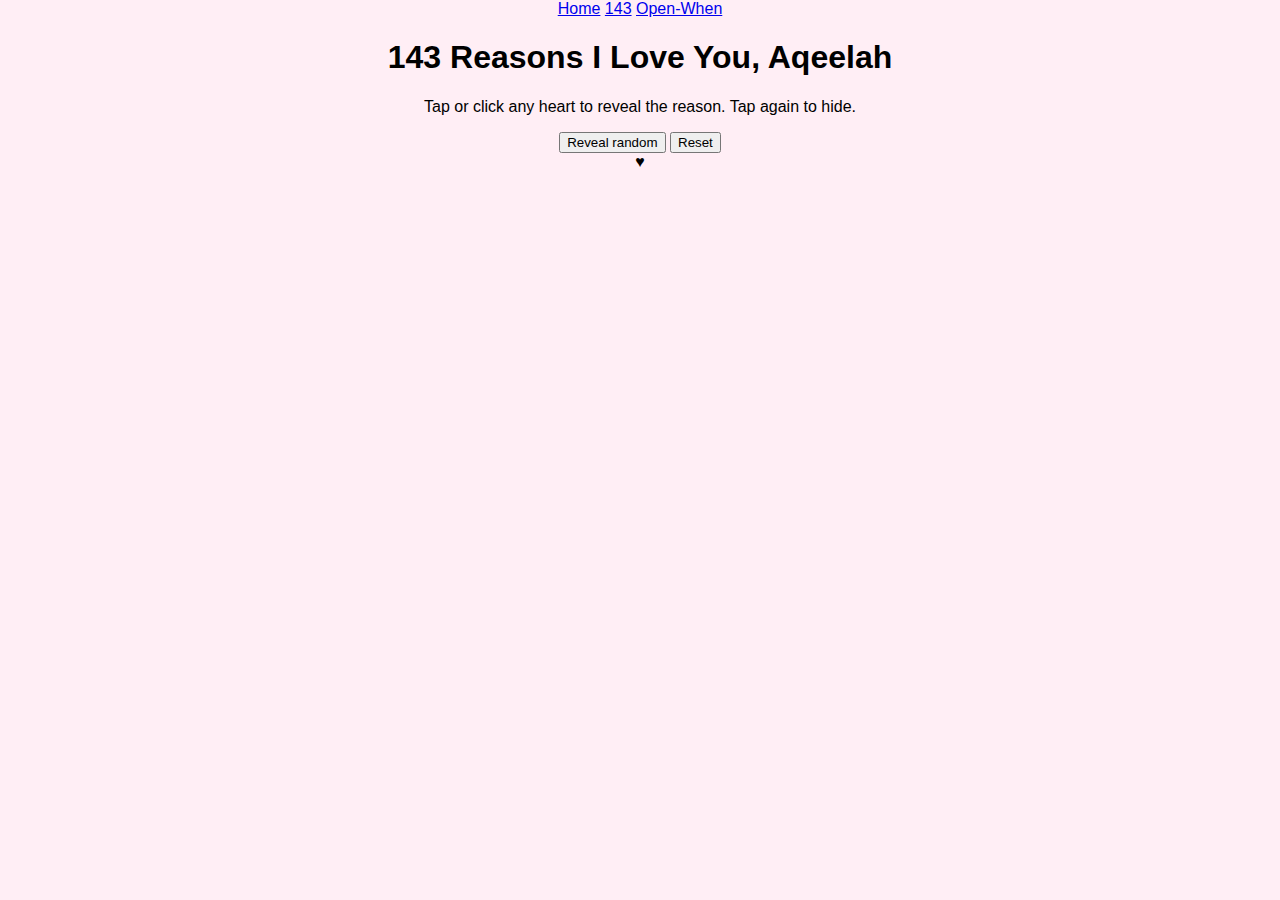
<file: 143.html>
<!doctype html>
<html lang="en">
<head>
  <meta charset="utf-8" />
  <meta name="viewport" content="width=device-width,initial-scale=1" />
  <title>Aqeelah — 143 Reasons</title>
  <link rel="stylesheet" href="styles.css?v=4">
</head>
<body>
  <header class="topbar">
    <a class="navlink" href="index.html">Home</a>
    <a class="navlink active" href="143.html">143</a>
    <a class="navlink" href="openwhen.html">Open-When</a>
  </header>

  <main class="container">
    <h1 class="page-title">143 Reasons I Love You, Aqeelah</h1>
    <p class="hint">Tap or click any heart to reveal the reason. Tap again to hide.</p>

    <div class="controls">
      <button id="revealRandom" class="btn">Reveal random</button>
      <button id="resetHearts" class="btn ghost">Reset</button>
    </div>

    <div id="heartsGrid" class="hearts-grid" aria-label="143 hearts"></div>

    <div class="footer">♥</div>
  </main>

  <script src="script.js?v=4"></script>
</body>
</html>
</file>
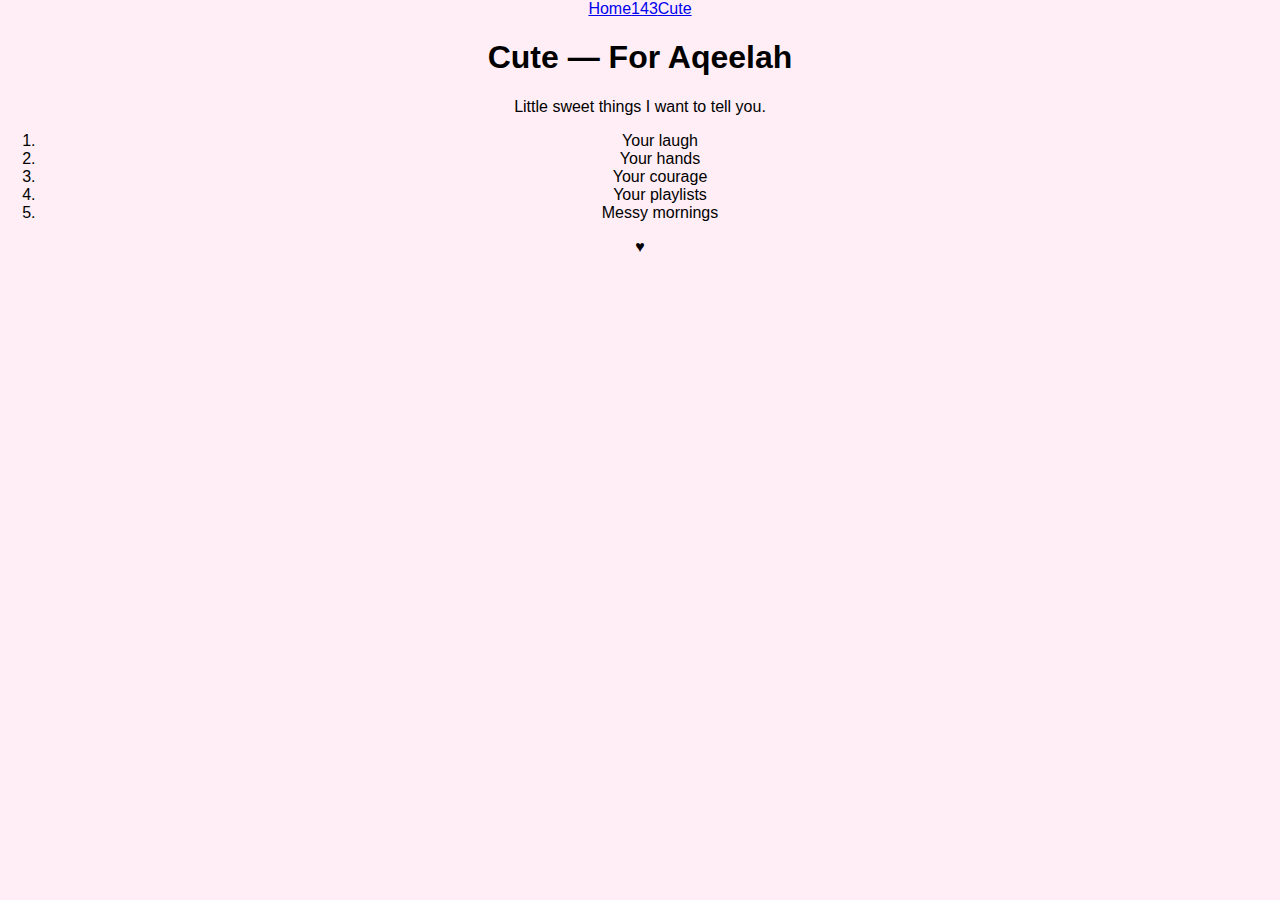
<file: cute.html>
<!doctype html><html lang="en"><head><meta charset="utf-8"><meta name="viewport" content="width=device-width,initial-scale=1"><title>Cute — Aqeelah</title><link rel="stylesheet" href="styles.css"></head><body><header class="topbar"><a class="navlink" href="index.html">Home</a><a class="navlink" href="143.html">143</a><a class="navlink active" href="cute.html">Cute</a></header><main class="container"><h1 class="page-title">Cute — For Aqeelah</h1><p class="hint">Little sweet things I want to tell you.</p><div class="small-card"><ol><li>Your laugh</li><li>Your hands</li><li>Your courage</li><li>Your playlists</li><li>Messy mornings</li></ol></div><div class="footer">♥</div></main></body></html>
</file>
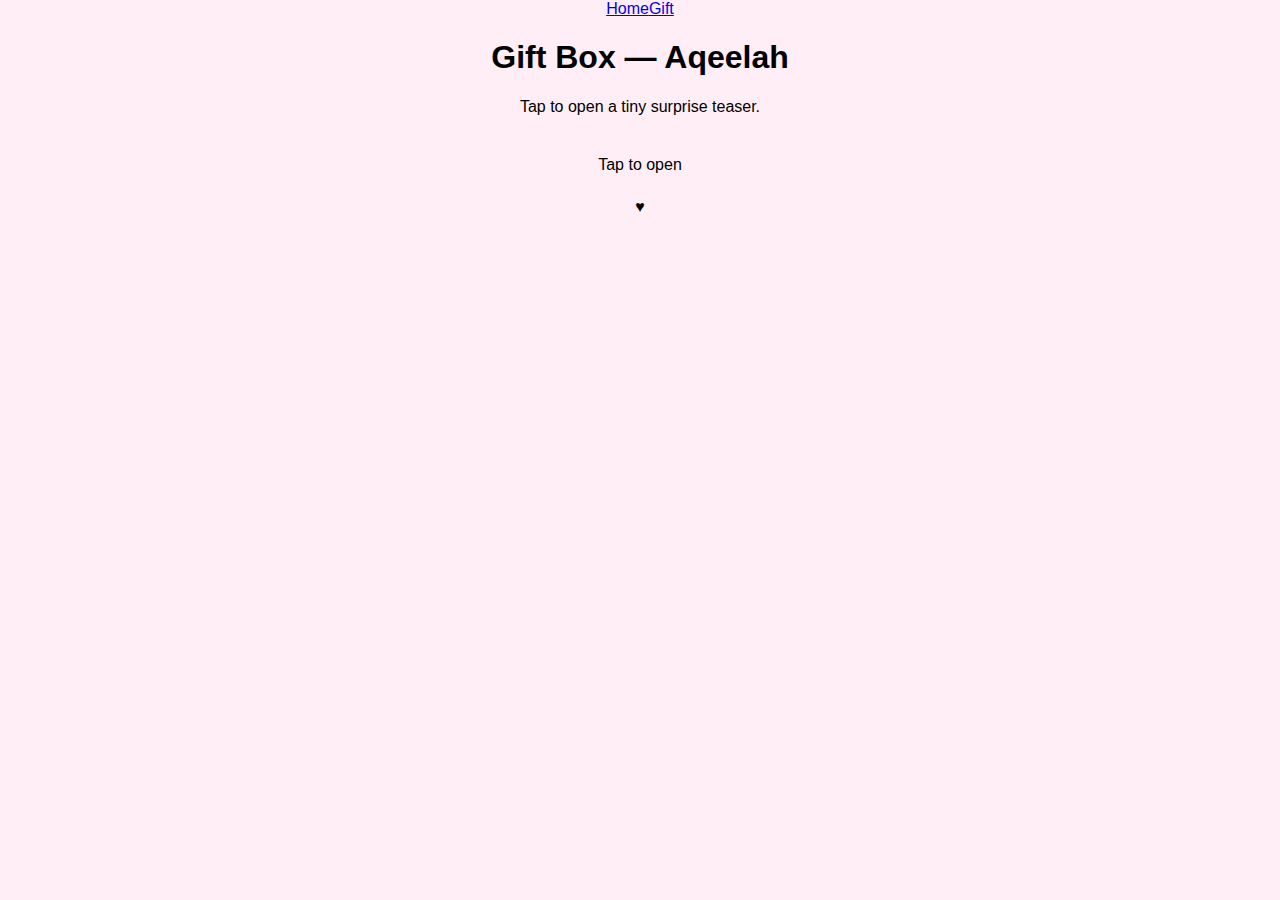
<file: gift.html>
<!doctype html><html lang="en"><head><meta charset="utf-8"><meta name="viewport" content="width=device-width,initial-scale=1"><title>Gift — Aqeelah</title><link rel="stylesheet" href="styles.css"></head><body><header class="topbar"><a class="navlink" href="index.html">Home</a><a class="navlink" href="gift.html">Gift</a></header><main class="container"><h1 class="page-title">Gift Box — Aqeelah</h1><p class="hint">Tap to open a tiny surprise teaser.</p><div id="gift" class="small-card" style="text-align:center;cursor:pointer;padding:24px" role="button">Tap to open</div><div class="footer">♥</div></main><script>document.addEventListener('DOMContentLoaded',()=>{const g=document.getElementById('gift');g.addEventListener('click',()=>{g.textContent='143... I love you — full gift revealed 19 March 01:00.'})});</script></body></html>
</file>
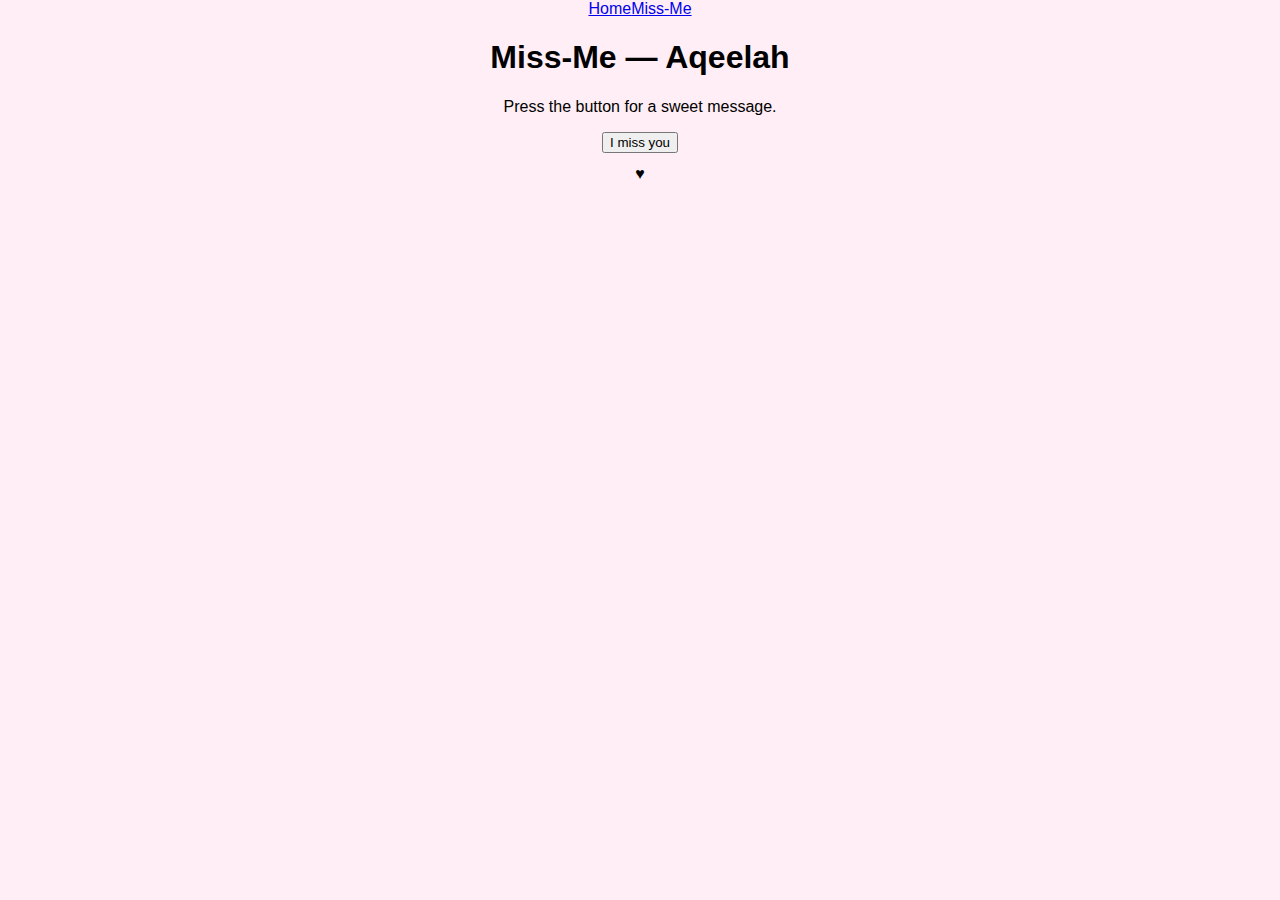
<file: missme.html>
<!doctype html><html lang="en"><head><meta charset="utf-8"><meta name="viewport" content="width=device-width,initial-scale=1"><title>Miss Me — Aqeelah</title><link rel="stylesheet" href="styles.css"></head><body><header class="topbar"><a class="navlink" href="index.html">Home</a><a class="navlink active" href="missme.html">Miss‑Me</a></header><main class="container"><h1 class="page-title">Miss‑Me — Aqeelah</h1><p class="hint">Press the button for a sweet message.</p><button id="missMe" class="btn">I miss you</button><div id="missDisplay" class="open-display" style="margin-top:12px"></div><div class="footer">♥</div></main><script>document.addEventListener('DOMContentLoaded',()=>{document.getElementById('missMe').addEventListener('click',()=>{const msgs=['If I could, I\'d send a thousand hugs right now.','You are my favourite place to be.','Counting the minutes until I see you again.','I\'m in your corner, always.'];document.getElementById('missDisplay').textContent=msgs[Math.floor(Math.random()*msgs.length)];})});</script></body></html>
</file>
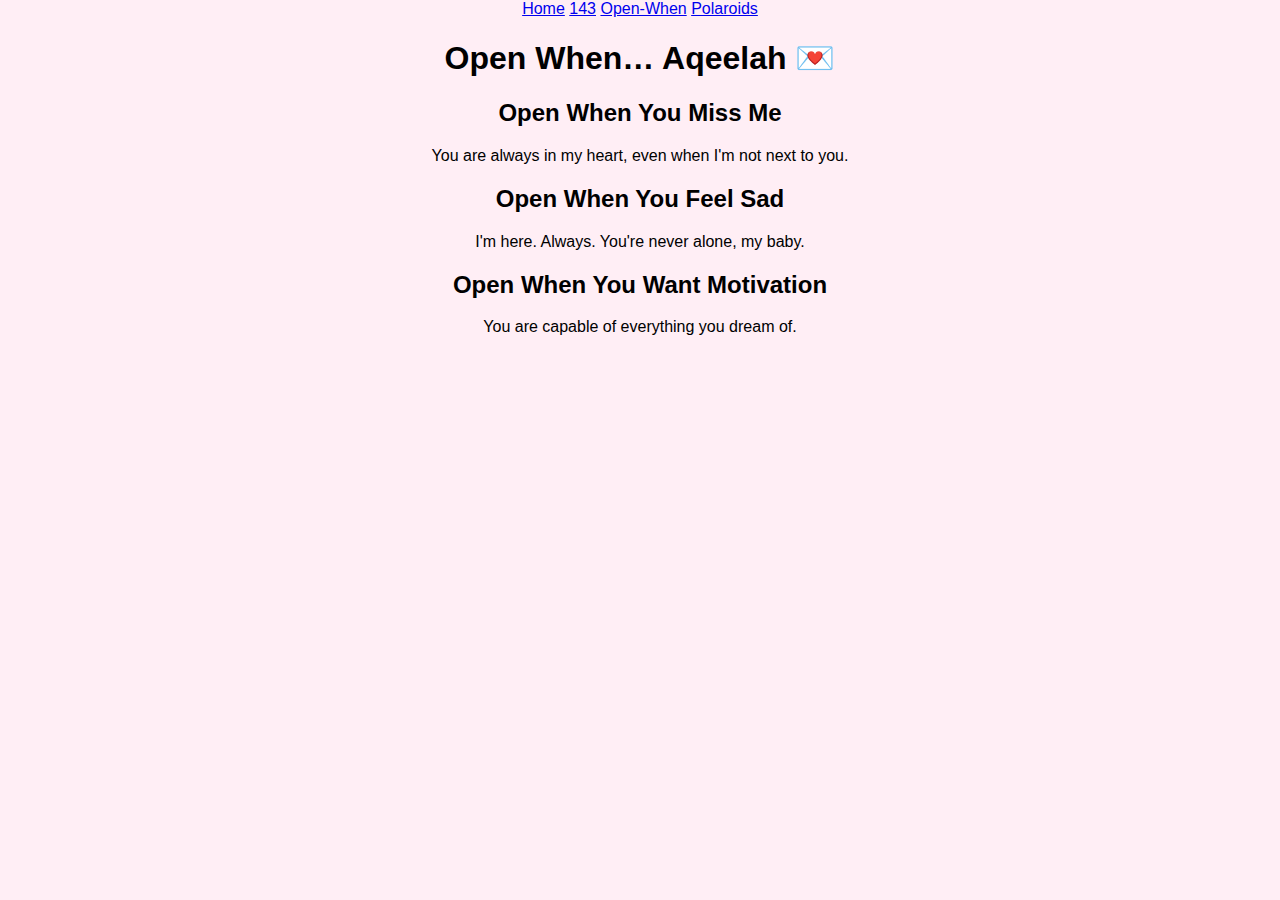
<file: openwhen.html>
<!DOCTYPE html>
<html lang="en">
<head>
    <meta charset="UTF-8">
    <meta name="viewport" content="width=device-width, initial-scale=1.0">
    <title>Open When</title>
    <link rel="stylesheet" href="styles.css">
</head>

<body>

<!-- NAVIGATION -->
<nav>
    <a href="index.html">Home</a>
    <a href="143.html">143</a>
    <a class="active" href="openwhen.html">Open-When</a>
    <a href="polaroid.html">Polaroids</a>
</nav>

<h1>Open When… Aqeelah 💌</h1>

<div class="open-card">
    <h2>Open When You Miss Me</h2>
    <p>You are always in my heart, even when I'm not next to you.</p>
</div>

<div class="open-card">
    <h2>Open When You Feel Sad</h2>
    <p>I'm here. Always. You're never alone, my baby.</p>
</div>

<div class="open-card">
    <h2>Open When You Want Motivation</h2>
    <p>You are capable of everything you dream of.</p>
</div>

</body>
</html>
</file>
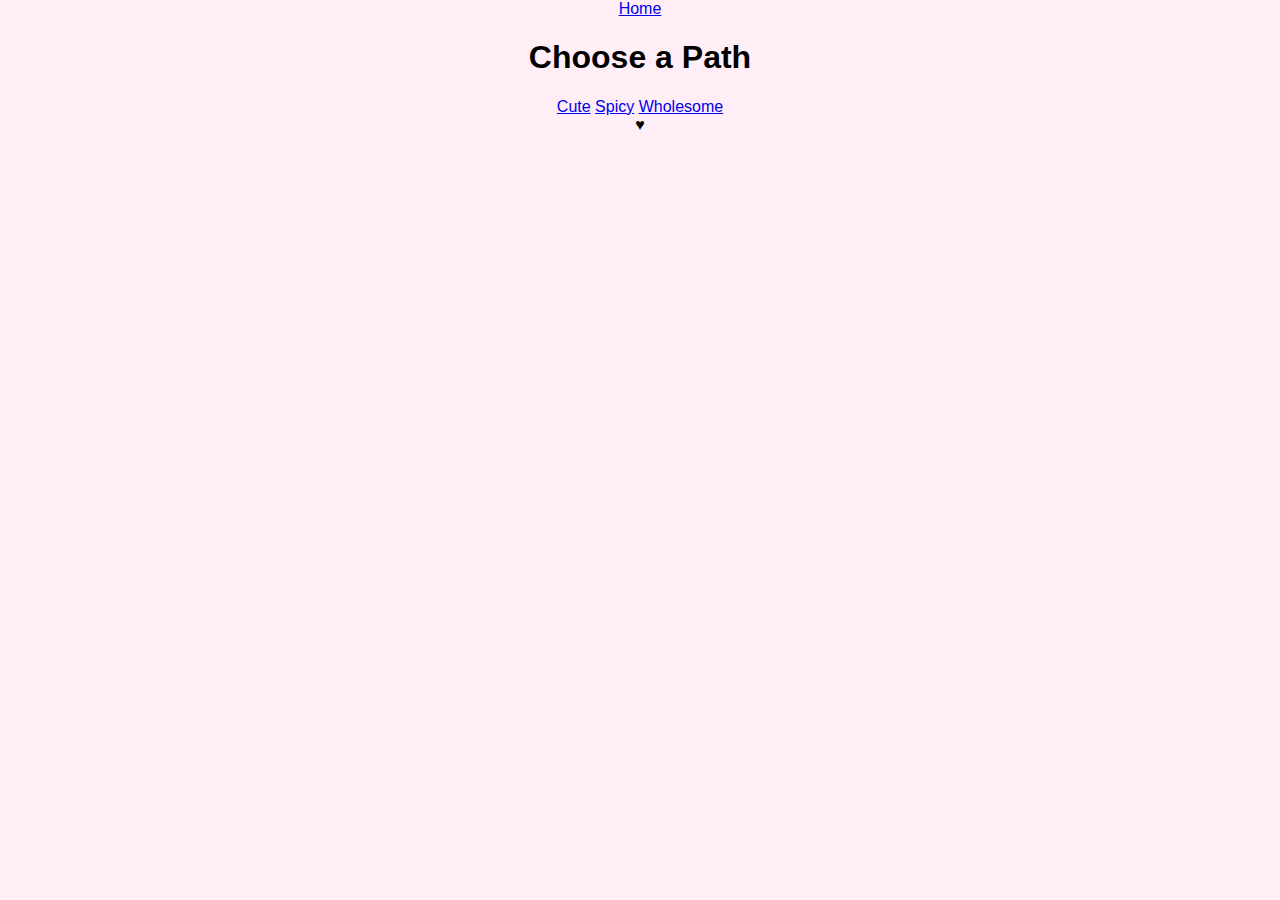
<file: paths.html>
<!doctype html><html lang="en"><head><meta charset="utf-8"><meta name="viewport" content="width=device-width,initial-scale=1"><title>Paths — Aqeelah</title><link rel="stylesheet" href="styles.css"></head><body><header class="topbar"><a class="navlink" href="index.html">Home</a></header><main class="container"><h1 class="page-title">Choose a Path</h1><div class="controls"><a class="navlink" href="cute.html">Cute</a> <a class="navlink" href="spicy.html">Spicy</a> <a class="navlink" href="wholesome.html">Wholesome</a></div><div class="footer">♥</div></main></body></html>
</file>
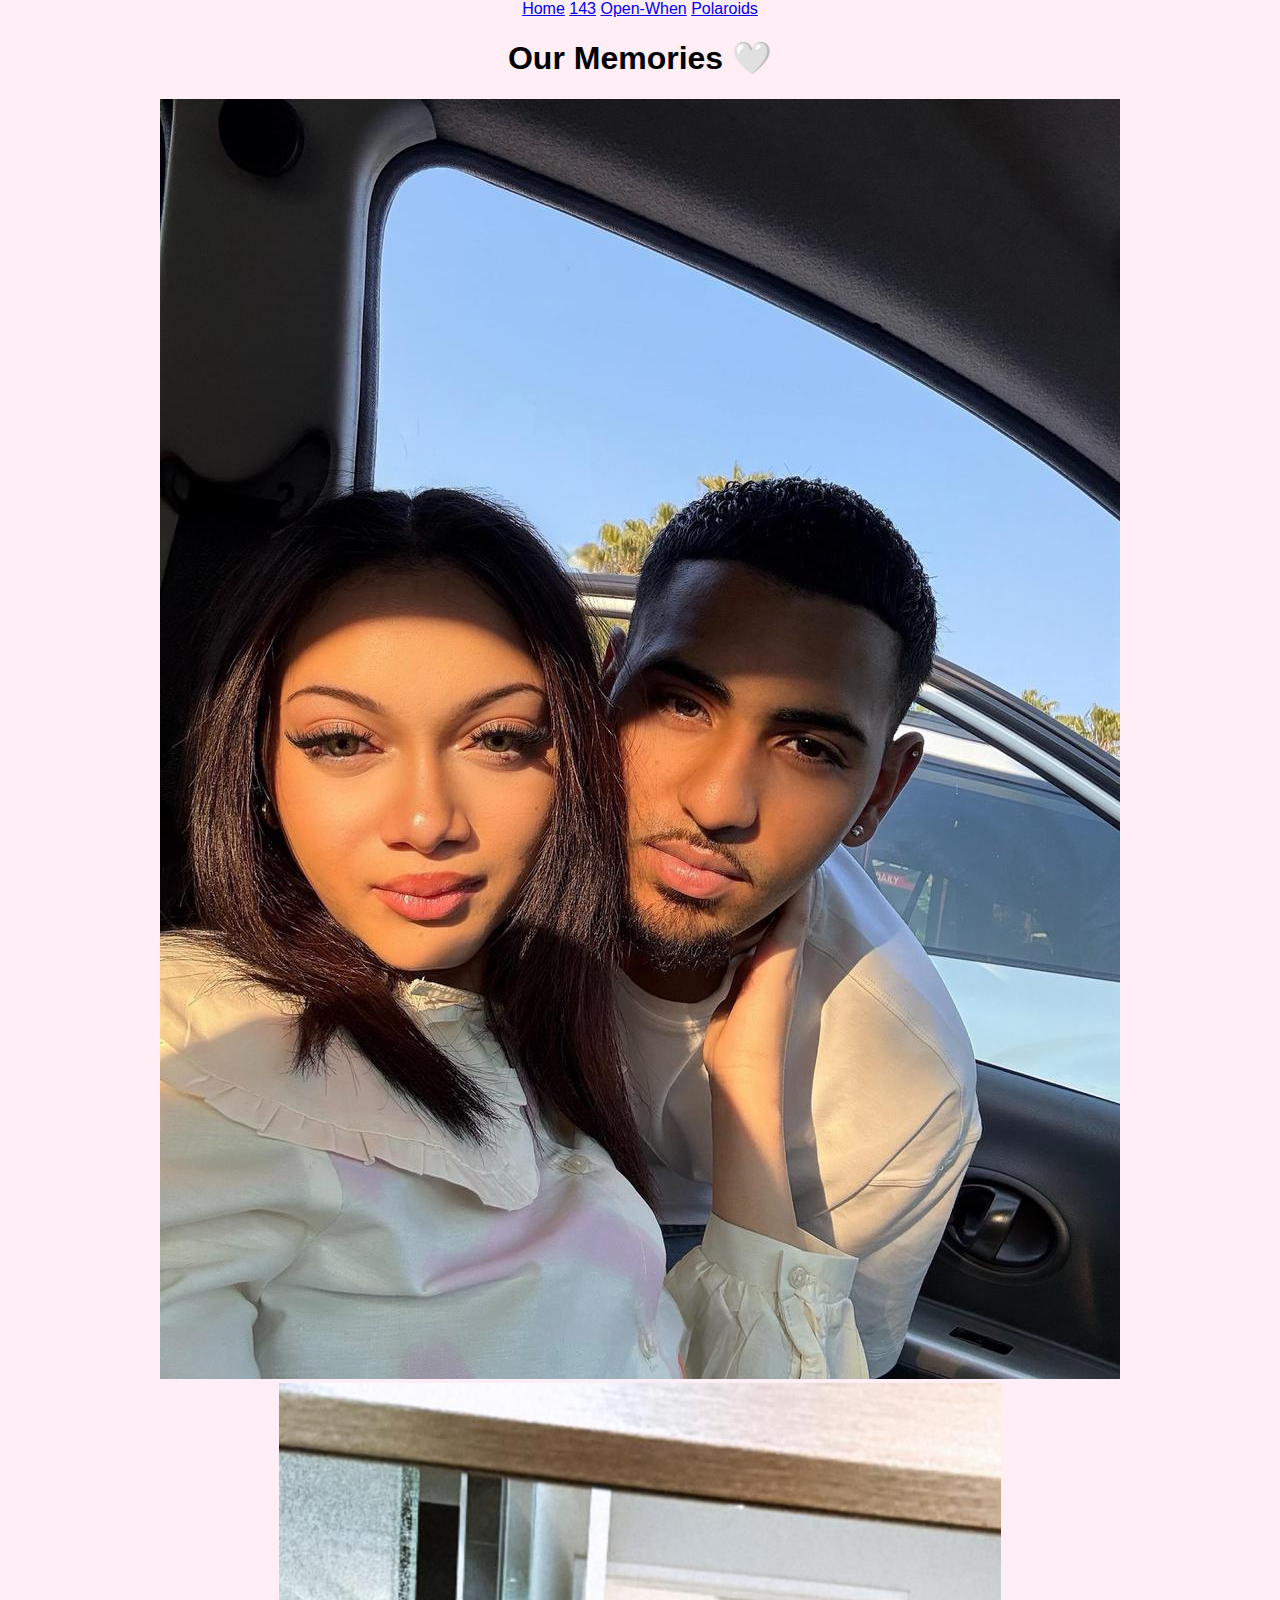
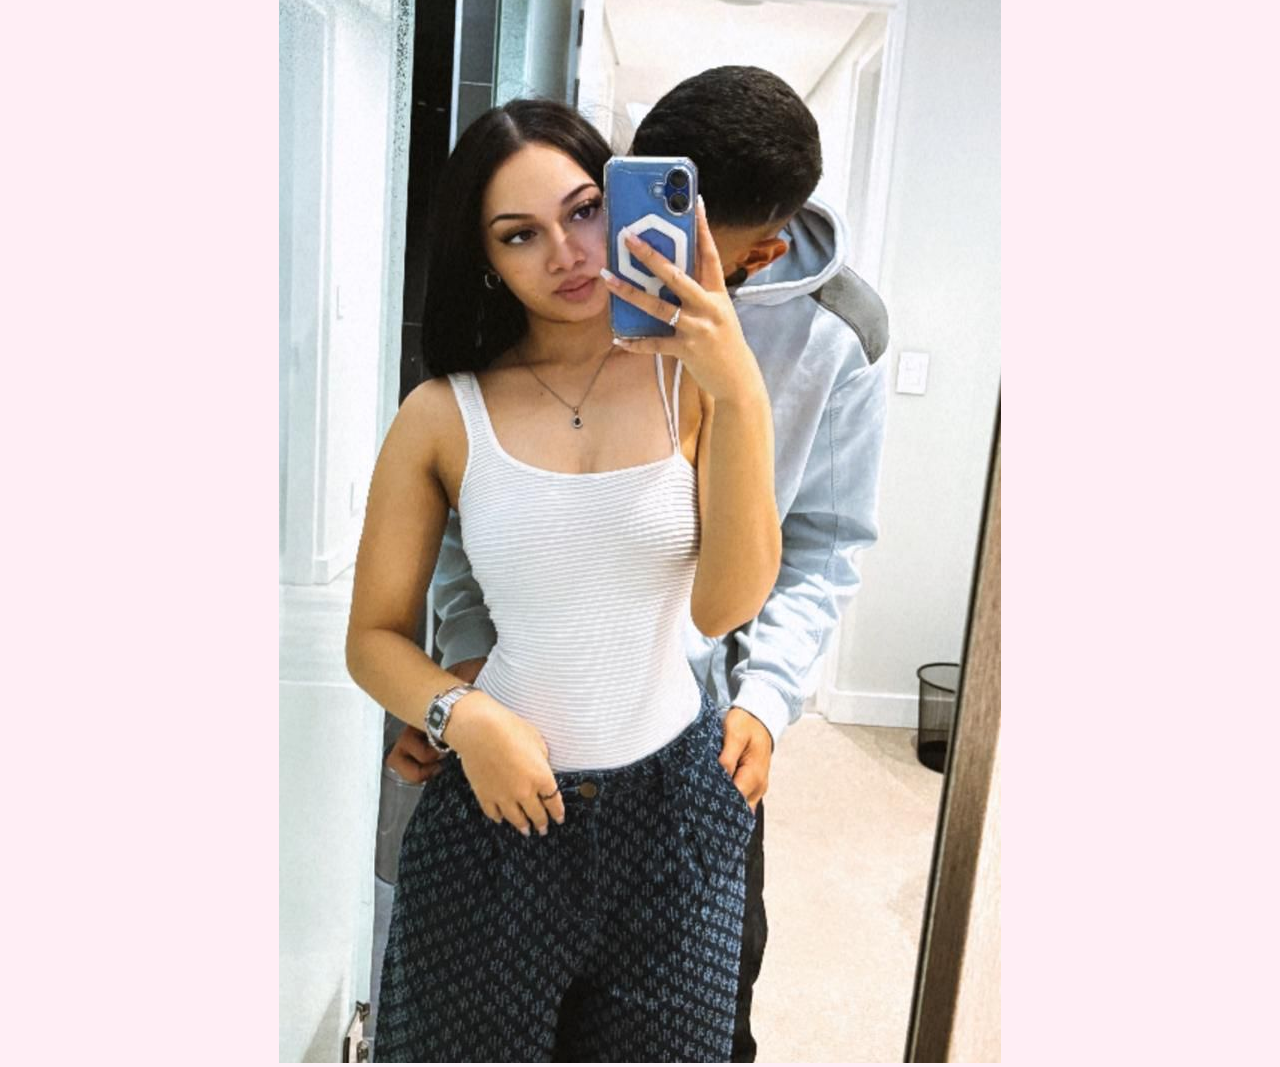
<file: polaroid.html>
<!DOCTYPE html>
<html lang="en">
<head>
    <meta charset="UTF-8">
    <meta name="viewport" content="width=device-width, initial-scale=1.0">
    <title>Polaroids</title>
    <link rel="stylesheet" href="styles.css">
</head>
<body>

<nav>
    <a href="index.html">Home</a>
    <a href="143.html">143</a>
    <a href="openwhen.html">Open-When</a>
    <a href="polaroid.html">Polaroids</a>
</nav>

<h1>Our Memories 🤍</h1>

<div class="polaroid-frame">
    <img src="photo1.jpg" alt="Memory 1">
</div>

<div class="polaroid-frame">
    <img src="photo2.jpg" alt="Memory 2">
</div>

</body>
</html>
</file>
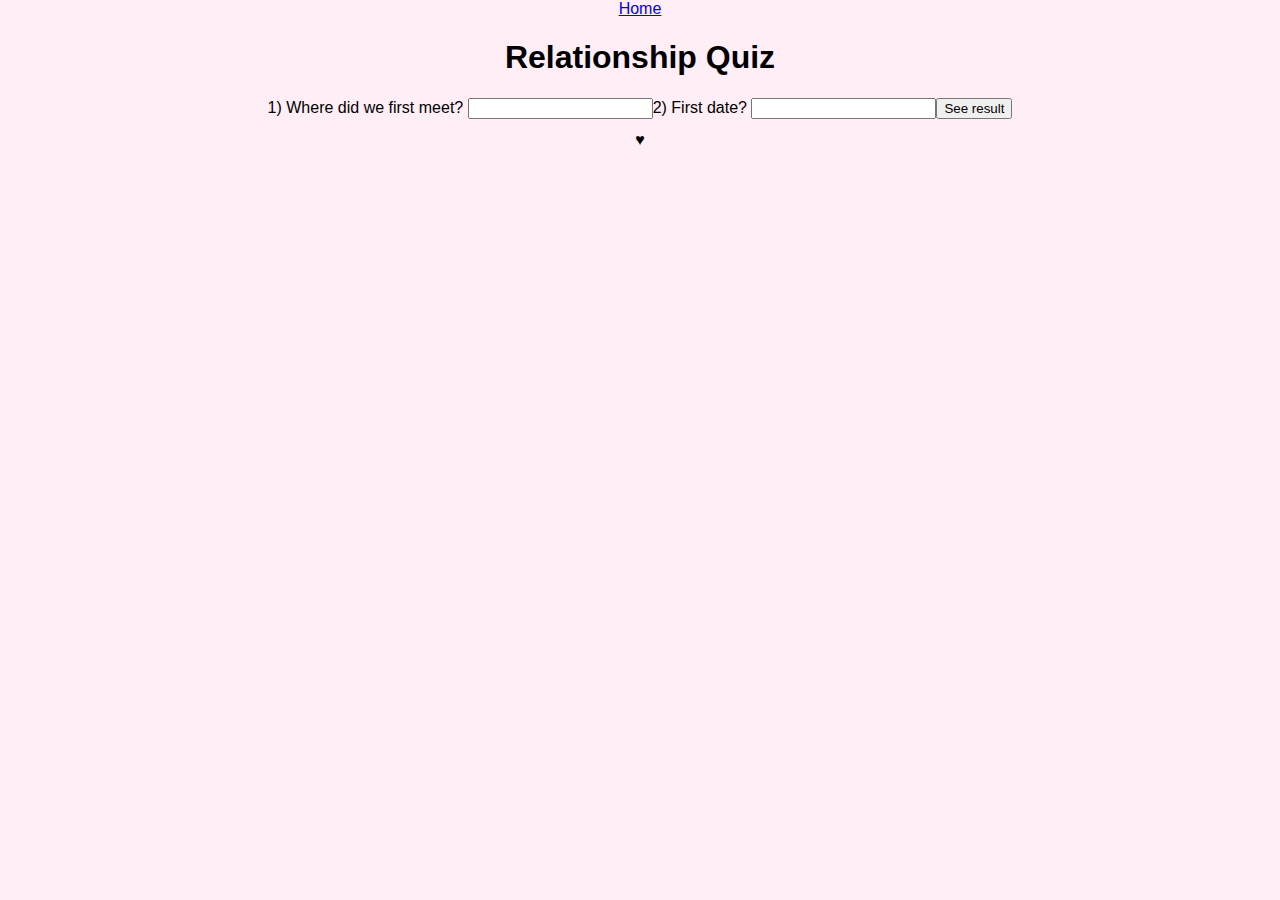
<file: quiz.html>
<!doctype html><html lang="en"><head><meta charset="utf-8"><meta name="viewport" content="width=device-width,initial-scale=1"><title>Quiz — Aqeelah</title><link rel="stylesheet" href="styles.css"></head><body><header class="topbar"><a class="navlink" href="index.html">Home</a></header><main class="container"><h1 class="page-title">Relationship Quiz</h1><form id="quizForm"><label>1) Where did we first meet? <input name="q1"></label><label>2) First date? <input name="q2"></label><button class="btn" type="submit">See result</button></form><div id="quizResult" class="open-display" style="margin-top:12px"></div><div class="footer">♥</div></main><script>document.getElementById('quizForm').addEventListener('submit',e=>{e.preventDefault();document.getElementById('quizResult').textContent='Nice — I love that we remember these moments.'});</script></body></html>
</file>
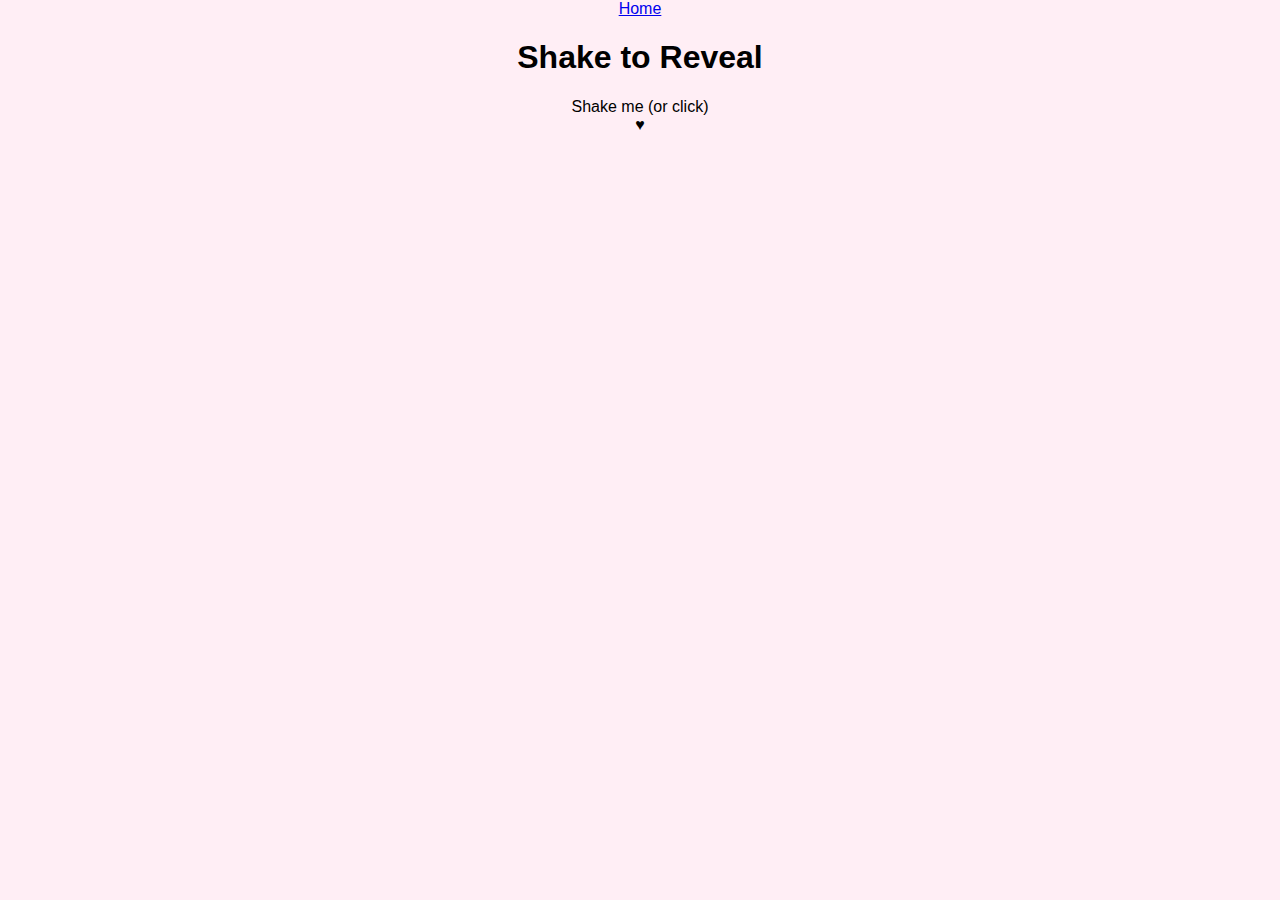
<file: shake.html>
<!doctype html><html lang="en"><head><meta charset="utf-8"><meta name="viewport" content="width=device-width,initial-scale=1"><title>Shake — Aqeelah</title><link rel="stylesheet" href="styles.css"></head><body><header class="topbar"><a class="navlink" href="index.html">Home</a></header><main class="container"><h1 class="page-title">Shake to Reveal</h1><div id="shakeBox" class="open-display" role="button" tabindex="0">Shake me (or click)</div><div class="footer">♥</div></main><script>document.getElementById('shakeBox').addEventListener('click',()=>{document.getElementById('shakeBox').textContent='your real gift will come on 19 march at 01:00 exactly 143 hours before your birthday'});</script></body></html>
</file>
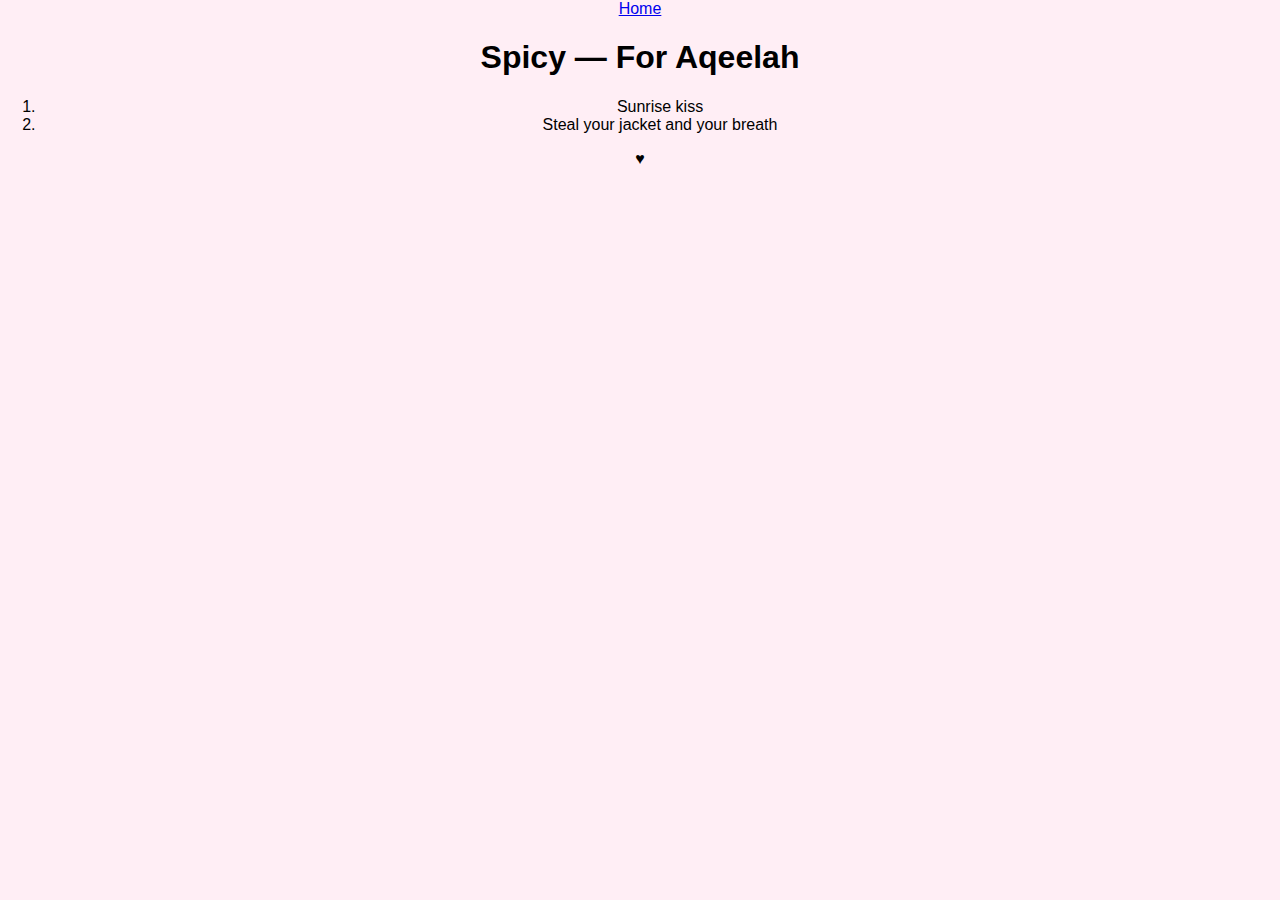
<file: spicy.html>
<!doctype html><html lang="en"><head><meta charset="utf-8"><meta name="viewport" content="width=device-width,initial-scale=1"><title>Spicy — Aqeelah</title><link rel="stylesheet" href="styles.css"></head><body><header class="topbar"><a class="navlink" href="index.html">Home</a></header><main class="container"><h1 class="page-title">Spicy — For Aqeelah</h1><div class="small-card"><ol><li>Sunrise kiss</li><li>Steal your jacket and your breath</li></ol></div><div class="footer">♥</div></main></body></html>
</file>
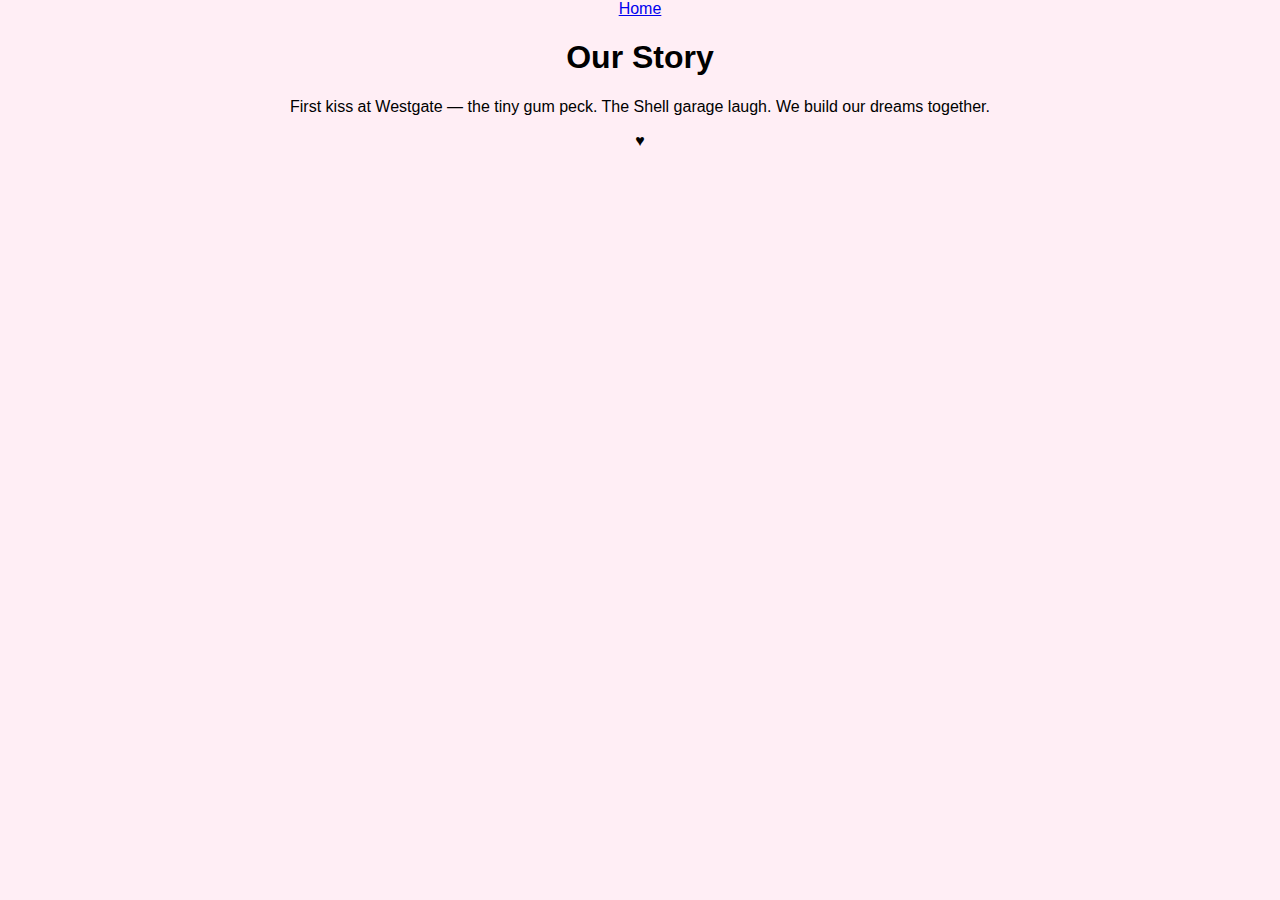
<file: timeline.html>
<!doctype html><html lang="en"><head><meta charset="utf-8"><meta name="viewport" content="width=device-width,initial-scale=1"><title>Timeline — Aqeelah</title><link rel="stylesheet" href="styles.css"></head><body><header class="topbar"><a class="navlink" href="index.html">Home</a></header><main class="container"><h1 class="page-title">Our Story</h1><div class="small-card"><p>First kiss at Westgate — the tiny gum peck. The Shell garage laugh. We build our dreams together.</p></div><div class="footer">♥</div></main></body></html>
</file>
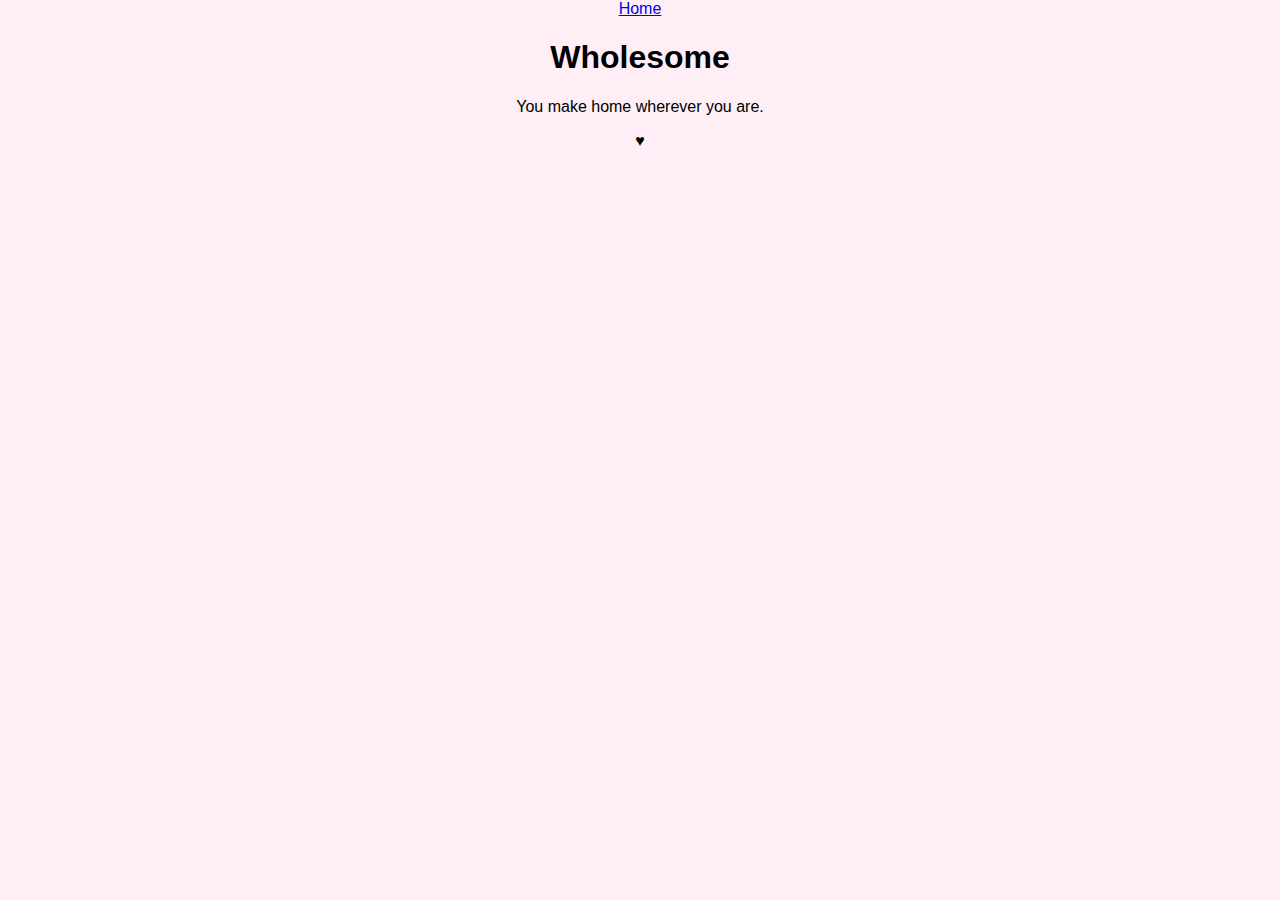
<file: wholesome.html>
<!doctype html><html lang="en"><head><meta charset="utf-8"><meta name="viewport" content="width=device-width,initial-scale=1"><title>Wholesome — Aqeelah</title><link rel="stylesheet" href="styles.css"></head><body><header class="topbar"><a class="navlink" href="index.html">Home</a></header><main class="container"><h1 class="page-title">Wholesome</h1><div class="small-card"><p>You make home wherever you are.</p></div><div class="footer">♥</div></main></body></html>
</file>
<file: styles.css>
body {
    background: #ffeef5;
    font-family: "Poppins", sans-serif;
    margin: 0;
    padding: 0;
    text-align: center;
}

.simple-nav {
    background: #ffc7db;
    padding: 12px;
    display: flex;
    justify-content: center;
    gap: 25px;
    font-size: 17px;
    font-weight: 600;
}

.simple-nav a {
    color: #b4004e;
    text-decoration: none;
}

.simple-nav .active {
    text-decoration: underline;
}

.title {
    margin-top: 25px;
    font-size: 28px;
    color: #b4004e;
}

.subtitle {
    font-size: 15px;
    margin-bottom: 20px;
}

/* Heart Buttons */
.reason-heart {
    width: 120px;
    padding: 12px;
    margin: 8px;
    border-radius: 12px;
    background: white;
    display: inline-block;
    cursor: pointer;
    border: 2px solid #ff9ebc;
    transition: 0.2s;
}

.reason-heart:hover {
    background: #ffd3e5;
}

.reason-text {
    display: none;
    margin-top: 8px;
    font-size: 14px;
    color: #800038;
}
</file>
